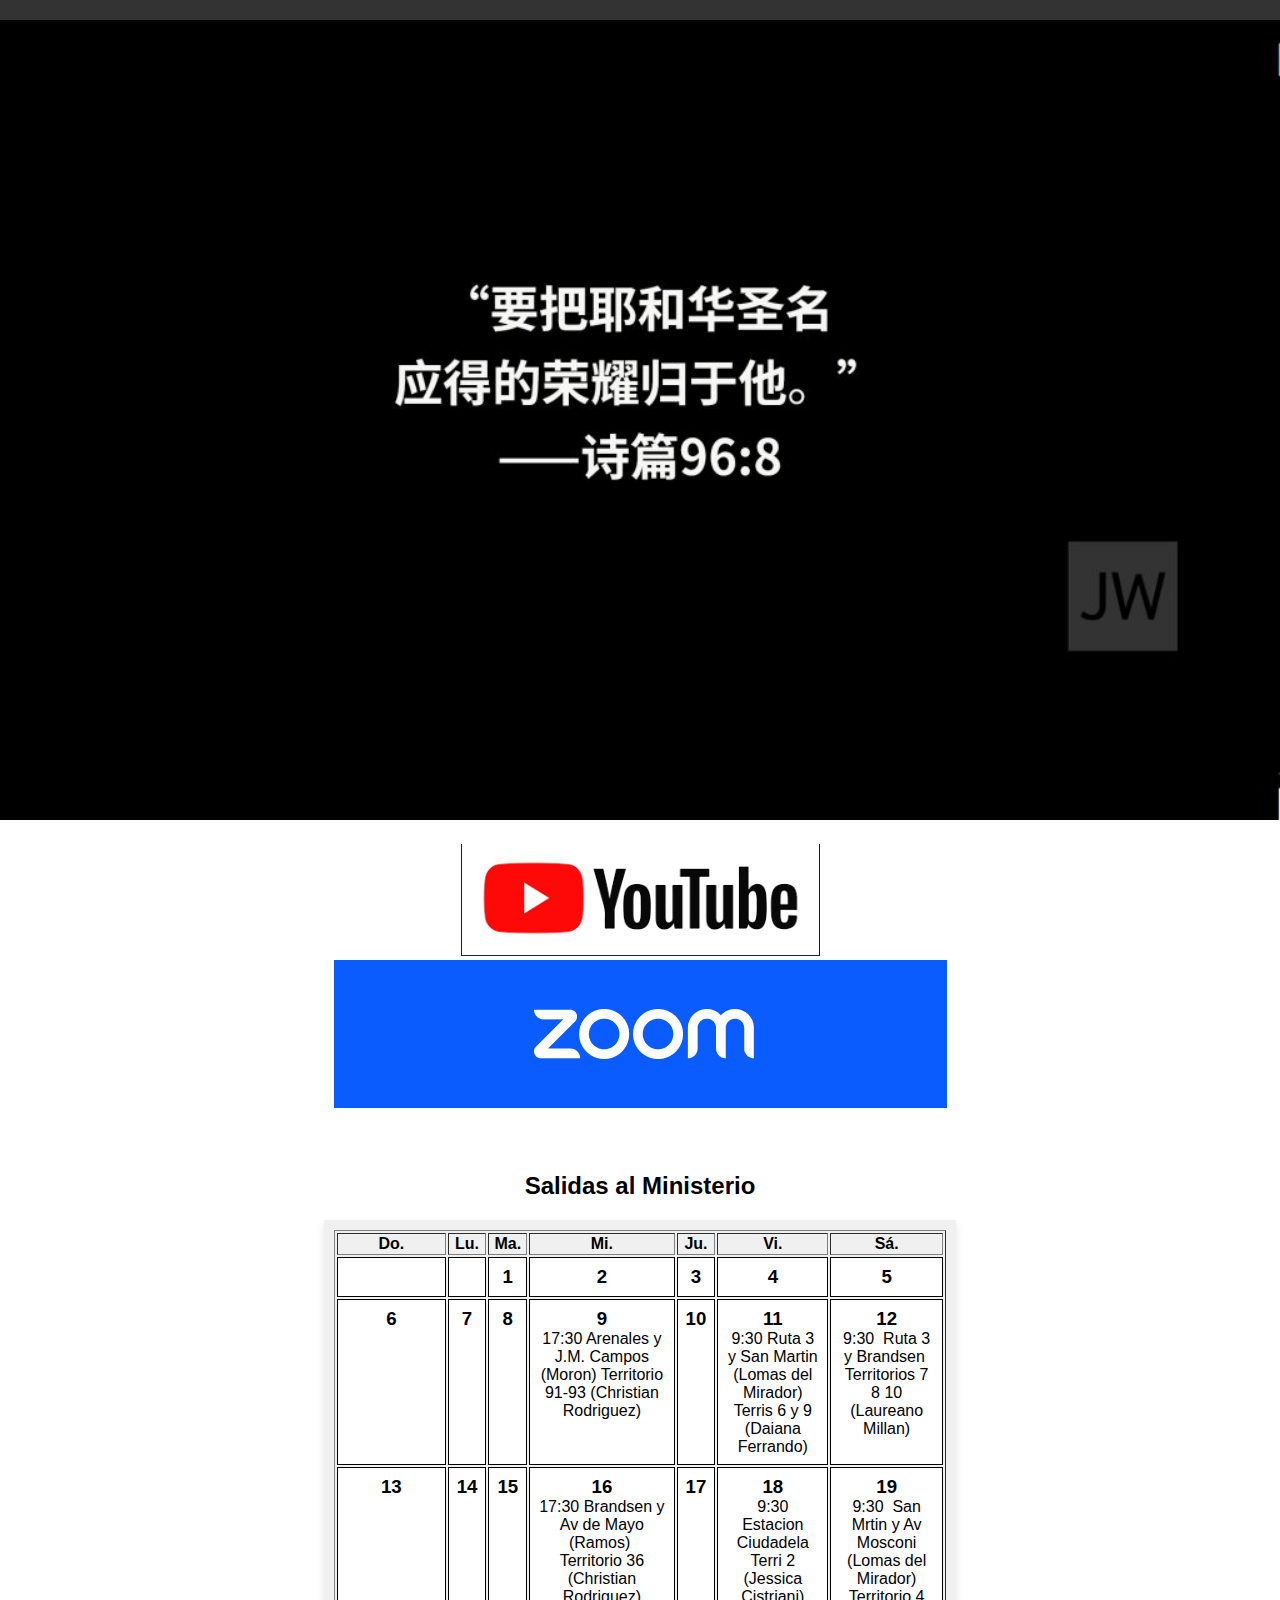
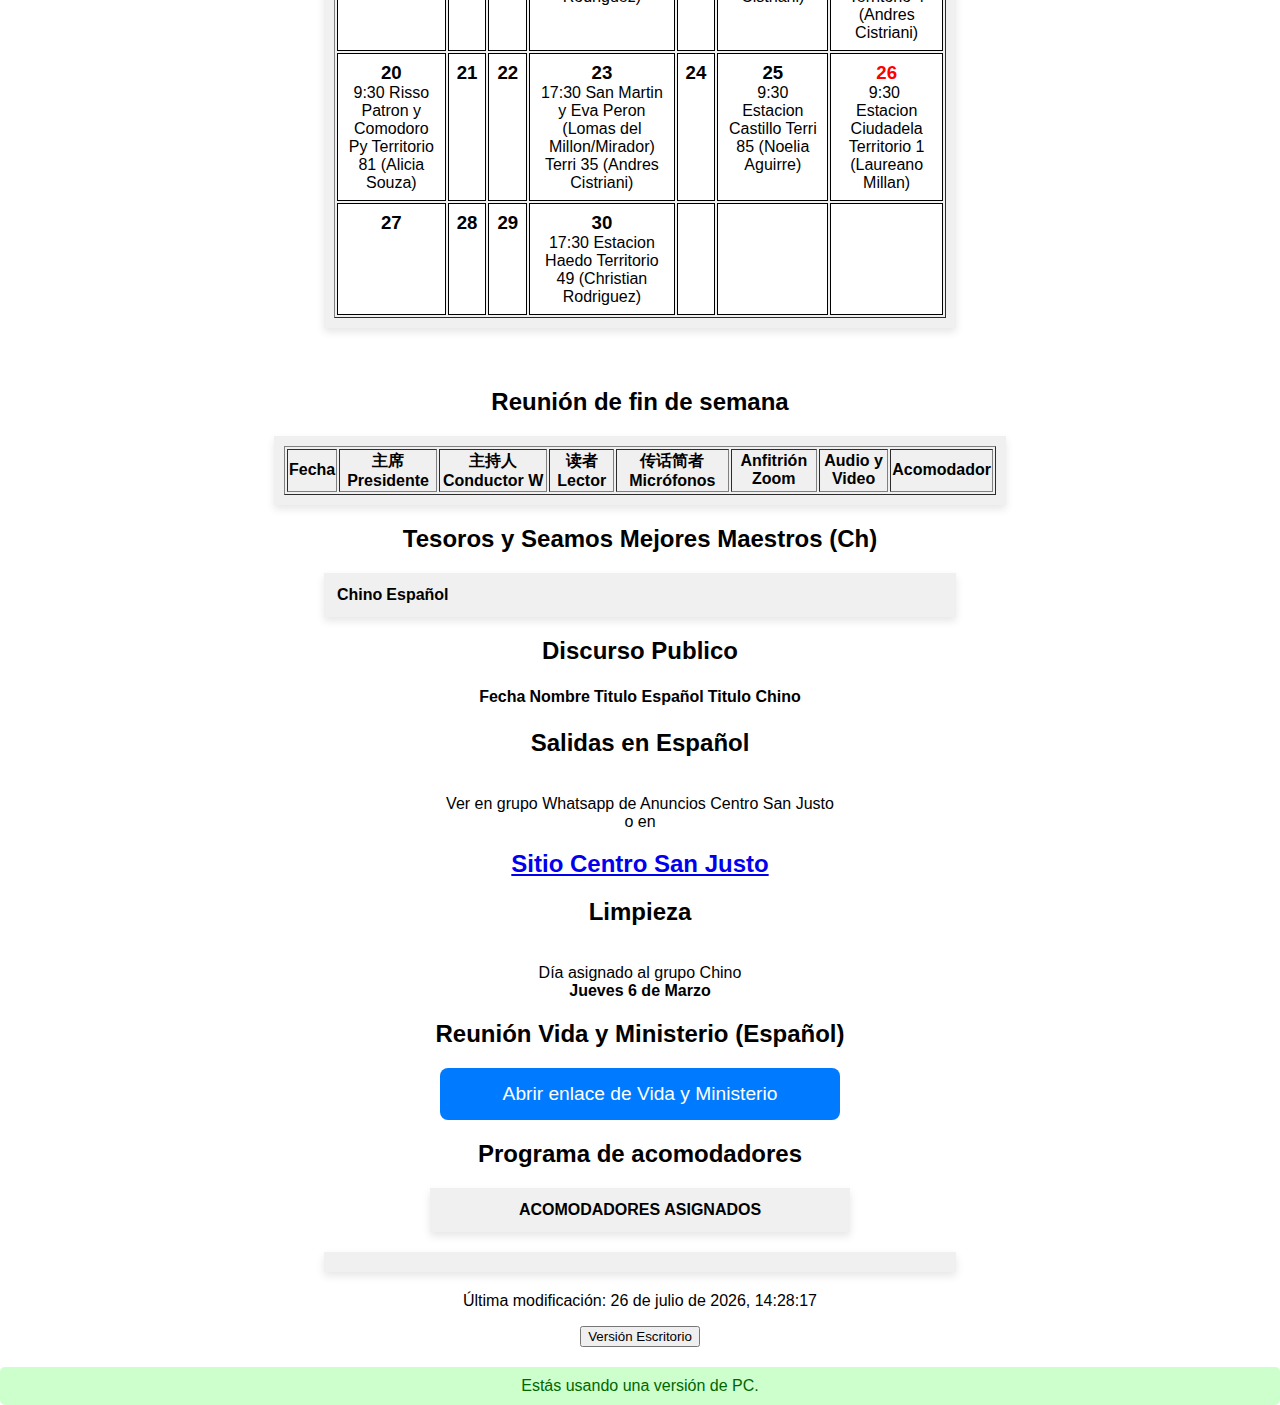
<file: index.html>
<!DOCTYPE html>
<html lang="es">
<head>
      <meta charset="UTF-8">
    <title>Tablero Grupo Chino San Justo</title>
    <link rel="stylesheet" href="estilos.css"> 
    <script src="script.js" defer></script>
</head>
<body>
    <header>
        <nav>
          <!-- Botón para móviles -->
          <div class="menu-toggle" id="mobile-menu">
            <span class="bar"></span>
            <span class="bar"></span>
            <span class="bar"></span>
          </div>
          <!-- Menú principal -->
          <ul class="nav-menu">
            <li class="dropdown">
              <a href="#" class="dropbtn">Menu <span class="arrow">▼</span></a>
              <ul class="dropdown-content">
                <li><a href="#salidas-ministerio">Salidas al ministerio</a></li>
                <li><a href="#reunion-fin-semana">Reunión de fin de semana</a></li>
                <li><a href="#tesoros-seamos-mejores">Tesoros y Seamos Mejores Maestros (Ch)</a></li>
                <li><a href="#discurso-domingo">Discurso Domingo</a></li>
                <li><a href="#limpieza">Arreglo de Limpieza</a></li>
                <li><a href="#salidas_sj">Salidas en Español</a></li>
                <li><a href="#reunion vida y ministerio SJ">Reunión entre semana español</a></li>
                <li><a href="#anuncios-mensajes-importantes">Anuncios y mensajes importantes</a></li>
                <li><a href="#acomodadores">Programa Acomodadores Este San Justo</a></li>
                <li><a href="#novedades">Novedades en el Sitio Web</a></li>
              </ul>
            </li>
          </ul>
        </nav>
      </header>

<!-- Code injected by live-server -->
<script>
	// <![CDATA[  <-- For SVG support
	if ('WebSocket' in window) {
		(function () {
			function refreshCSS() {
				var sheets = [].slice.call(document.getElementsByTagName("link"));
				var head = document.getElementsByTagName("head")[0];
				for (var i = 0; i < sheets.length; ++i) {
					var elem = sheets[i];
					var parent = elem.parentElement || head;
					parent.removeChild(elem);
					var rel = elem.rel;
					if (elem.href && typeof rel != "string" || rel.length == 0 || rel.toLowerCase() == "stylesheet") {
						var url = elem.href.replace(/(&|\?)_cacheOverride=\d+/, '');
						elem.href = url + (url.indexOf('?') >= 0 ? '&' : '?') + '_cacheOverride=' + (new Date().valueOf());
					}
					parent.appendChild(elem);
				}
			}
			var protocol = window.location.protocol === 'http:' ? 'ws://' : 'wss://';
			var address = protocol + window.location.host + window.location.pathname + '/ws';
			var socket = new WebSocket(address);
			socket.onmessage = function (msg) {
				if (msg.data == 'reload') window.location.reload();
				else if (msg.data == 'refreshcss') refreshCSS();
			};
			if (sessionStorage && !sessionStorage.getItem('IsThisFirstTime_Log_From_LiveServer')) {
				console.log('Live reload enabled.');
				sessionStorage.setItem('IsThisFirstTime_Log_From_LiveServer', true);
			}
		})();
	}
	else {
		console.error('Upgrade your browser. This Browser is NOT supported WebSocket for Live-Reloading.');
	}
	// ]]>
    </script>

    <script>

        // Función para detectar si es un dispositivo móvil
        function esDispositivoMovil() {
            // Verifica el ancho de la pantalla
            const esPantallaPequena = window.innerWidth <= 768;

            // Verifica el User Agent
            const userAgent = navigator.userAgent.toLowerCase();
            const esUserAgentMovil = /android|webos|iphone|ipad|ipod|blackberry|iemobile|opera mini/i.test(userAgent);

            // Retorna true si es un dispositivo móvil
            return esPantallaPequena || esUserAgentMovil;
        }

        // Función que se ejecuta al cargar la página
        function detectarDispositivo() {
        const mensaje = document.getElementById("mensaje");

        if (mensaje) { // Verifica si el elemento existe
            if (esDispositivoMovil()) {
                mensaje.textContent = "Estás usando un dispositivo Móvil.";
                mensaje.classList.add("movil"); // Aplica estilo para móvil
            } else {
                mensaje.textContent = "Estás usando una versión de PC.";
                mensaje.classList.add("pc"); // Aplica estilo para PC
            }
        }
    }

    // Ejecutar la función al cargar la página
    window.onload = detectarDispositivo;
    </script>

<img src="Texto 2025.jpg" alt="Texto del año" width="100%" height="100%">


    <div class="contenido-centrado">
        <a href="#discurso-domingo"><img src="youtube.png"></a>
        <br><a href="https://us02web.zoom.us/j/85723916731?pwd=waF77XpgVDcxSHEqWiTub34xWswrSM.1"><img src="zoom.png"></a>
    </div>

    <div class = "contenido-centrado">
        <section id="salidas-ministerio" align="center">
            <h2 id="tituloSalidasMinisterio">Salidas al Ministerio</h2>
                <div class="contenedor">
                    <table id="tablaSalidas" border="1">
                        <thead>
                            <tr>
                                <th>Do.</th>
                                <th>Lu.</th>
                                <th>Ma.</th>
                                <th>Mi.</th>
                                <th>Ju.</th>
                                <th>Vi.</th>
                                <th>Sá.</th>
                            </tr>
                        </thead>
                        <tbody>
                            <!-- Las filas se generarán dinámicamente aquí -->
                        </tbody>
                    </table>
                </div>

        </section>
    </div>


    <div>
        <section id="reunion-fin-de-semana">
            <h2>Reunión de fin de semana</h2>
            <div class="contenedor-reufinde">
                <div class="table-responsive">
                    <table id="reunion-fin-semana" border="1">
                        <thead>
                            <tr>
                                <th>Fecha</th>
                                <th>主席 Presidente</th>
                                <th>主持人 Conductor W</th>
                                <th>读者 Lector</th>
                                <th>传话简者 Micrófonos</th>
                                <th>Anfitrión Zoom</th>
                                <th>Audio y Video</th>
                                <th>Acomodador</th>
                            </tr>
                        </thead>
                        <tbody>
                            <!-- Las filas se generarán dinámicamente aquí -->
                        </tbody>
                    </table>
                </div>
            </div>
        </section>
    </div>    

        <section id="tesoros-seamos-mejores">
            <h2>Tesoros y Seamos Mejores Maestros (Ch)</h2>
            <div class="contenedor">
                <div class="table-responsive">
                    <table id="tablaTraducciones">
                        <thead>
                            <tr>
                                <th>Chino</th>
                                <th>Español</th>
                            </tr>
                        </thead>
                        <tbody>
                         <!-- Filas generadas dinámicamente acá desde https://docs.google.com/spreadsheets/d/1KFaMVX-JCW5SHX1H6qHy653xt4bxYXQbpcYqtVnB0zU/edit?gid=525900315#gid=525900315 -->  
                            <!-- Chequear si el <script src="script.js"></script> debe ir acá o no, está bien donde está -->
                        </tbody>
                    </table>
                </div>
            </div>
        </section>
        
 <!--borrar
 <script>
            document.addEventListener("DOMContentLoaded", function () {
                const textoGuardado = localStorage.getItem("discursoDomingo");
                if (textoGuardado) {
                    document.getElementById("contenidoDiscurso").innerText = textoGuardado;
                }
            });
        </script>-->

        <section id="discurso-domingo">
            <h2>Discurso Publico</h2>

            <table id="resultTable" align="center">
                <thead>
                    <tr>
                        <th>Fecha</th> <!-- Columna 1 -->
                        <th>Nombre</th> <!-- Columna 2 -->
                        <th>Titulo Español</th> <!-- Columna 7 -->
                        <th>Titulo Chino</th> <!-- Columna 8 -->
                    </tr>
                </thead>
                <tbody>
                    <!-- Aquí se mostrarán los datos -->
                </tbody>
            </table>
            
            <script>
                async function fetchData() {
                    const url = 'https://docs.google.com/spreadsheets/d/e/2PACX-1vTHYnzxtllhxt9-CuCrSVYGGi2Uht0f-n6CwdmpWn64EJ2xx-wtK63vFfm6t1KNpDqcsekhsDtTilYI/pubhtml?gid=91131297&single=true';
                    
                    // Realizar la solicitud para obtener la página HTML
                    const response = await fetch(url);
                    const html = await response.text();
            
                    // Crear un parser para convertir el HTML en un documento DOM
                    const parser = new DOMParser();
                    const doc = parser.parseFromString(html, 'text/html');
            
                    // Obtener todas las filas de la tabla (sin contar los encabezados)
                    const rows = doc.querySelectorAll('table tbody tr');
            
                    // Fecha objetivo (próximo domingo)
                    const today = new Date();
                    const dayOfWeek = today.getDay(); // 0 (domingo) a 6 (sábado)
                    const daysUntilNextSunday = dayOfWeek === 0 ? 0 : 7 - dayOfWeek;
                    const nextSunday = new Date(today);
                    nextSunday.setDate(today.getDate() + daysUntilNextSunday);
            
                    // Función para parsear la fecha en formato dd/mm/yyyy
                    function parseDate(dateStr) {
                        const [day, month, year] = dateStr.split('/').map(num => parseInt(num, 10));
                        return new Date(year, month - 1, day); // Convertimos a un objeto Date
                    }
            
                    // Limpiar el contenido del tbody antes de agregar nuevas filas
                    const tbody = document.querySelector('#resultTable tbody');
                    tbody.innerHTML = ''; // Limpiar el contenido existente
            
                    // Buscar la fila que corresponda al próximo domingo
                    let found = false;
                    rows.forEach(row => {
                        const cells = row.querySelectorAll('td'); // Obtener todas las celdas de la fila
                        const dateCell = cells[0]; // Columna 1: Fecha
                        const rowDateText = dateCell.innerText.trim();
                        
                        // Parsear la fecha desde la celda
                        const rowDate = parseDate(rowDateText);
            
                        // Comprobamos si la fecha se ha parseado correctamente
                        if (!isNaN(rowDate.getTime())) {
                            // Comparamos si la fecha corresponde al próximo domingo
                            if (rowDate.getFullYear() === nextSunday.getFullYear() &&
                                rowDate.getMonth() === nextSunday.getMonth() &&
                                rowDate.getDate() === nextSunday.getDate()) {
                                found = true;
            
                                // Crear una nueva fila con solo las columnas 1, 2, 7 y 8
                                const newRow = document.createElement('tr');
                                const columnsToShow = [0, 1, 6, 7]; // Índices de las columnas 1, 2, 7 y 8
            
                                columnsToShow.forEach(index => {
                                    const newCell = document.createElement('td');
                                    newCell.innerText = cells[index].innerText.trim();
                                    newRow.appendChild(newCell);
                                });
            
                                tbody.appendChild(newRow);
                            }
                        }
                    });
            
                    // Si no se encontró una fila con la fecha del próximo domingo, mostrar la primera fila de datos
                    if (!found && rows.length > 0) {
                        const firstRow = rows[0];
                        const cells = firstRow.querySelectorAll('td');
                        const newRow = document.createElement('tr');
                        const columnsToShow = [0, 1, 6, 7]; // Índices de las columnas 1, 2, 7 y 8
            
                        columnsToShow.forEach(index => {
                            const newCell = document.createElement('td');
                            newCell.innerText = cells[index].innerText.trim();
                            newRow.appendChild(newCell);
                        });
            
                        tbody.appendChild(newRow);
                    }
                }
            
                // Llamar a la función para obtener los datos al cargar la página
                fetchData();
            </script>

        <div id="comentarios">
            <!-- <div id="contenidoDiscurso">

            </div>
            <p id="resultado"></p> -->
            <!-- Añade los SDKs de Firebase 
                <script src="https://www.gstatic.com/firebasejs/10.7.1/firebase-app.js"></script>
                <script src="https://www.gstatic.com/firebasejs/10.7.1/firebase-firestore.js"></script>
        -->
                <!-- firebase <script>
                    // Configuración de Firebase (usa tus propios datos)
                    const firebaseConfig = {
                    apiKey: "AIzaSyCgCRBMOSEBbY5_ggDpoXOZirpxXqw5ldo",
                    authDomain: "datosconfe-ae7d3.firebaseapp.com",
                    projectId: "datosconfe-ae7d3",
                    storageBucket: "datosconfe-ae7d3.firebasestorage.app",
                    messagingSenderId: "107638334816",
                    appId: "1:107638334816:web:4105356d6456e43fa06a05"
                };

                    // Inicializar Firebase
                    const app = firebase.initializeApp(firebaseConfig);
                    const db = firebase.getFirestore(app);

                    // Recuperar datos al cargar la página
                    document.addEventListener("DOMContentLoaded", async () => {
                        try {
                            const docRef = firebase.doc(db, "conferencias", "ultima");
                            const docSnap = await firebase.getDoc(docRef);

                            if (docSnap.exists()) {
                                const data = docSnap.data();
                                document.getElementById("temaCaracteres").textContent = data.temaCaracteres;
                                document.getElementById("temaPinyin").textContent = data.temaPinyin;
                                document.getElementById("orador").textContent = data.orador;
                            } else {
                                console.log("No hay datos guardados.");
                            }
                        } catch (error) {
                            console.error("Error al recuperar datos:", error);
                        }
                    });
                </script>
        </section>


            <script>
                // Recuperar la URL de YouTube desde el almacenamiento local
                const urlYoutube = localStorage.getItem("youtubeURL");
        
                if (urlYoutube) {
                    document.getElementById("resultado").innerHTML = 
                        `<a href="${urlYoutube}" target="_blank">Ver por YouTube (disponible el mismo domingo)</a>`;
                } else {
                    document.getElementById("resultado").innerText = 
                        "El enlace no está disponible. Actualícelo desde la página preparada.";
                }
            </script> fin firebase -->
            </div>
        </section>  


        <section id="salidas_sj">
            <h2>Salidas en Español</h2>
            <br>Ver en grupo Whatsapp de Anuncios Centro San Justo
            <br>o en <h2><a href="https://www.centrosanjusto.ar">Sitio Centro San Justo</a></h2>
        </section>

        <section id="limpieza">
            <h2>Limpieza</h2>
            <br>Día asignado al grupo Chino
            <br><b>Jueves 6 de Marzo</b>
        </section>

<section id="reunion-vida-y-ministerio-sj">
    <h2>Reunión Vida y Ministerio (Español)</h2>



    <!-- Botón con estilo mejorado para dispositivos móviles -->
    <button class="responsive-button" onclick="openInNewTab()">Abrir enlace de Vida y Ministerio</button>

    <script>
        function openInNewTab() {
            window.open("https://www.centrosanjusto.ar/vida-y-ministerio-cristiano", "_blank");
        }
    </script>

    <style>
        /* Estilo del botón */
        .responsive-button {
            font-size: 1.2em; /* Aumenta el tamaño del texto */
            padding: 15px 20px; /* Incrementa el espacio interno */
            background-color: #007BFF; /* Color azul para el botón */
            color: white; /* Texto blanco */
            border: none; /* Sin bordes */
            border-radius: 8px; /* Bordes redondeados */
            cursor: pointer; /* Cambia el cursor al pasar sobre el botón */
            width: 100%; /* Botón se adapta al ancho del contenedor */
            max-width: 400px; /* Define un tamaño máximo para pantallas grandes */
            margin: 10px auto; /* Centra el botón horizontalmente */
            display: block; /* Asegura el comportamiento de bloque */
        }

        .responsive-button:hover {
            background-color: #0056b3; /* Cambia el color al pasar el cursor */
        }

        /* Ajustes para pantallas pequeñas */
        @media (max-width: 600px) {
            .responsive-button {
                font-size: 1.5em; /* Texto más grande en móviles */
                padding: 20px 25px; /* Más espacio en móviles */
            }
        }
    </style>
</section>

    <div id="screen-resolution"></div> <!-- Asegúrate de que este div esté presente -->
    <div id="device-type" style="margin-top: 20px; font-size: 18px; text-align: center;"></div>

    <script>
    function copyContent(element) {
        // Obtiene el contenido de la celda padre de la imagen
        const cellContent = element.parentElement.innerText;

        // Codifica el contenido para usar en una URL
        const whatsappMessage = encodeURIComponent(cellContent);

        // Abre WhatsApp con el mensaje listo para enviar
        const whatsappURL = `https://wa.me/?text=${whatsappMessage}`;
        window.open(whatsappURL, '_blank');
    }
    </script>

    <section id="anuncios-mensajes-importantes">
        <div class="marquesina">
            <h2></h2>
        </div>
        <p></p>
   </section>


    <div>
        <section  id="acomodadores">
            <h2> Programa de acomodadores</h2>
            <div class="contenedor-acom" align="center">
                <div class="table-responsive">
                    <table id="tablaAcomodadores">
                        <thead>
                            <tr text-type="bold"> 
                                <th>ACOMODADORES</th>
                                <th>ASIGNADOS</th>                                
                            </tr>
                        </thead>
                        <tbody>
                        <!-- Filas generadas dinámicamente acá desde https://docs.google.com/spreadsheets/d/1vtffzzrTnpc6Vb46WSXL96fglEetcDyKx8wrlp4XICg/edit?gid=0#gid=0 -->        
                        </tbody>   
                    </table>
                </div>
            </div>
        </section>
    </div>

    <div class="contenedor">    
        <section id="novedades">
            <!--
            <h2>Novedades del salidas-al-ministerio</h2>
                <br> Función compartir en la tabla de Salidas al ministerio.
                <br> <iframe width="560" height="315" src="https://www.youtube.com/embed/aEwiNmMjOXs?si=w3OL615yqvVtJpJS" title="YouTube video player" frameborder="0" allow="accelerometer; autoplay; clipboard-write; encrypted-media; gyroscope; picture-in-picture; web-share" referrerpolicy="strict-origin-when-cross-origin" allowfullscreen></iframe> -->
        </section>
    </div>

<!-- verificacion tabla dinamica -->

<section id="ultima-modificacion">
    <p>Última modificación: <span id="modificacion"></span></p>

    <script>
        // Obtiene la última fecha y hora de modificación del documento
        const ultimaModificacion = new Date(document.lastModified);
        
        // Formatea la fecha y hora
        const opciones = { 
            year: 'numeric', 
            month: 'long', 
            day: 'numeric', 
            hour: '2-digit', 
            minute: '2-digit', 
            second: '2-digit' 
        };
        const fechaFormateada = ultimaModificacion.toLocaleDateString('es-ES', opciones);

        // Inserta la fecha formateada en el elemento HTML
        document.getElementById("modificacion").textContent = fechaFormateada;
    </script>
</section>
<div class="switch-container">
    <button id="mobile-version" style="display:none;">Versión Móvil</button>
    <button id="desktop-version">Versión Escritorio</button>
</div>

          <!-- Agrega este div para mostrar el mensaje -->
    <div id="mensaje"></div>
    <script>
        // Función para detectar si es un dispositivo móvil
        function esDispositivoMovil() {
            // Verifica el ancho de la pantalla
            const esPantallaPequena = window.innerWidth <= 768;

            // Verifica el User Agent
            const userAgent = navigator.userAgent.toLowerCase();
            const esUserAgentMovil = /android|webos|iphone|ipad|ipod|blackberry|iemobile|opera mini/i.test(userAgent);

            // Retorna true si es un dispositivo móvil
            return esPantallaPequena || esUserAgentMovil;
        }

        // Función que se ejecuta al cargar la página
        function detectarDispositivo() {
            const mensaje = document.getElementById("mensaje");

            if (mensaje) { // Verifica si el elemento existe
                if (esDispositivoMovil()) {
                    mensaje.textContent = "Estás usando un dispositivo Móvil.";
                    mensaje.classList.add("movil"); // Aplica estilo para móvil
                } else {
                    mensaje.textContent = "Estás usando una versión de PC.";
                    mensaje.classList.add("pc"); // Aplica estilo para PC
            
            // Agregar clase "active" al menú en PC
            if (navMenu) {
                navMenu.classList.add("active");
            }
        }
    }
}

        // Ejecutar la función al cargar la página
        window.onload = detectarDispositivo;
    </script>

</body>
</html>
</file>
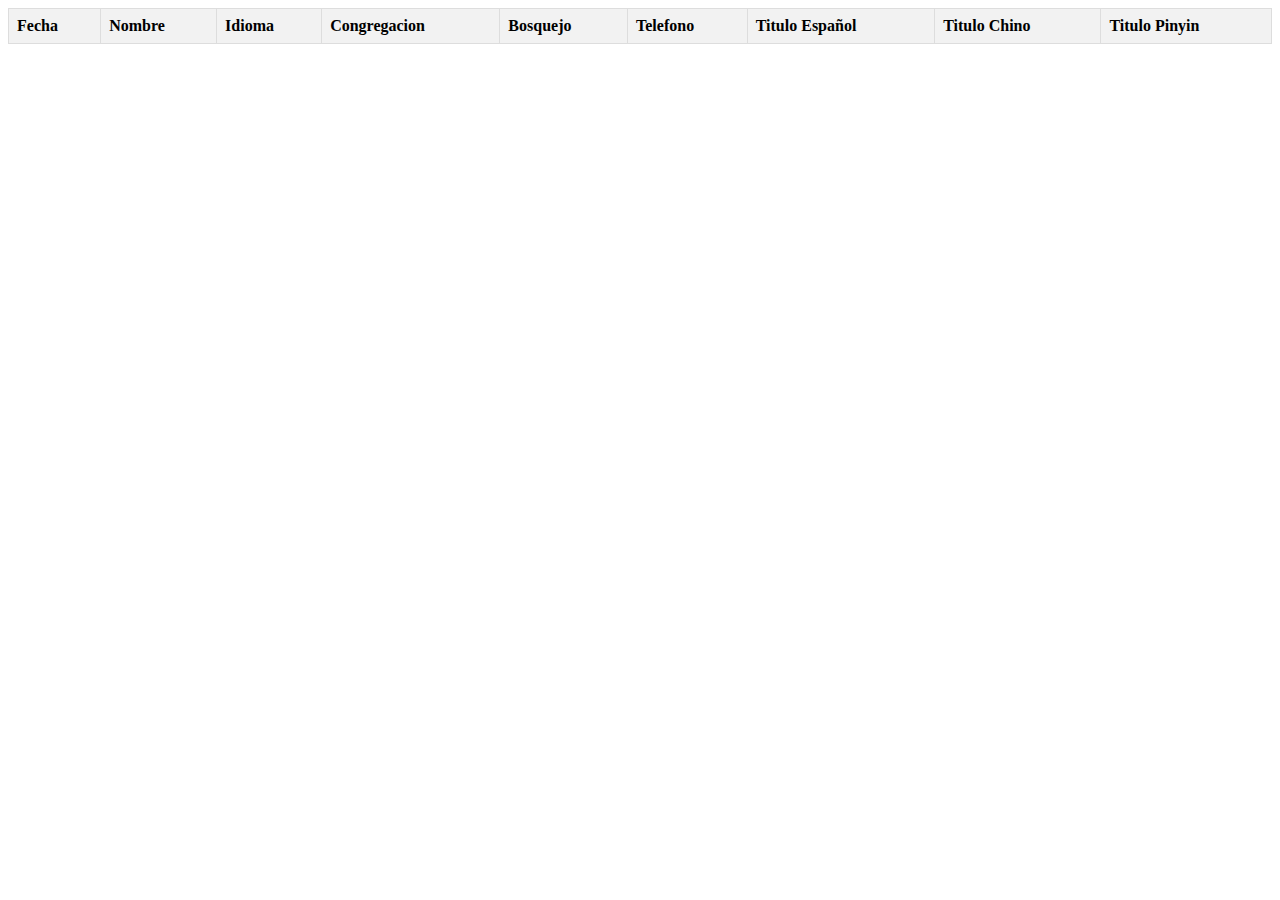
<file: confe copy.html>
<!DOCTYPE html>
<html lang="es">
<head>
    <meta charset="UTF-8">
    <meta name="viewport" content="width=device-width, initial-scale=1.0">
    <title>Obtener Datos de Google Sheets</title>
    <style>
        table {
            width: 100%;
            border-collapse: collapse;
        }
        th, td {
            border: 1px solid #ddd;
            padding: 8px;
            text-align: left;
        }
        th {
            background-color: #f2f2f2;
        }
    </style>
</head>
<body>

<table id="resultTable">
    <thead>
        <tr>
            <th>Fecha</th>
            <th>Nombre</th>
            <th>Idioma</th>
            <th>Congregacion</th>
            <th>Bosquejo</th>
            <th>Telefono</th>
            <th>Titulo Español</th>
            <th>Titulo Chino</th>
            <th>Titulo Pinyin</th>
        </tr>
    </thead>
    <tbody>
        <!-- Aquí se mostrarán los datos -->
    </tbody>
</table>

<script>
    async function fetchData() {
        const url = 'https://docs.google.com/spreadsheets/d/e/2PACX-1vTHYnzxtllhxt9-CuCrSVYGGi2Uht0f-n6CwdmpWn64EJ2xx-wtK63vFfm6t1KNpDqcsekhsDtTilYI/pubhtml?gid=91131297&single=true';
        
        // Realizar la solicitud para obtener la página HTML
        const response = await fetch(url);
        const html = await response.text();

        // Crear un parser para convertir el HTML en un documento DOM
        const parser = new DOMParser();
        const doc = parser.parseFromString(html, 'text/html');

        // Obtener todas las filas de la tabla (sin contar los encabezados)
        const rows = doc.querySelectorAll('table tbody tr');

        // Crear un array para almacenar los datos de la tabla
        const tableData = [];

        // Recorrer las filas y extraer los datos
        rows.forEach(row => {
            const cells = row.querySelectorAll('td');
            const rowData = [];
            cells.forEach(cell => {
                rowData.push(cell.innerText.trim());
            });
            tableData.push(rowData);
        });

        // Convertir los datos a un formato de constantes en JavaScript
        const jsContent = `// Este archivo se genera automáticamente
const TABLE_DATA = ${JSON.stringify(tableData, null, 2)};`;

        // Crear un archivo JavaScript con los datos
        const blob = new Blob([jsContent], { type: 'application/javascript' });
        const urlBlob = URL.createObjectURL(blob);

        // Crear un enlace para descargar el archivo
        const a = document.createElement('a');
        a.href = urlBlob;
        a.download = 'tableData.js';
        a.textContent = 'Descargar archivo con constantes';
        document.body.appendChild(a);

        console.log('Archivo tableData.js generado exitosamente.');
    }

    // Llamar a la función para obtener los datos al cargar la página
    fetchData();
</script>

</body>
</html>
</file>
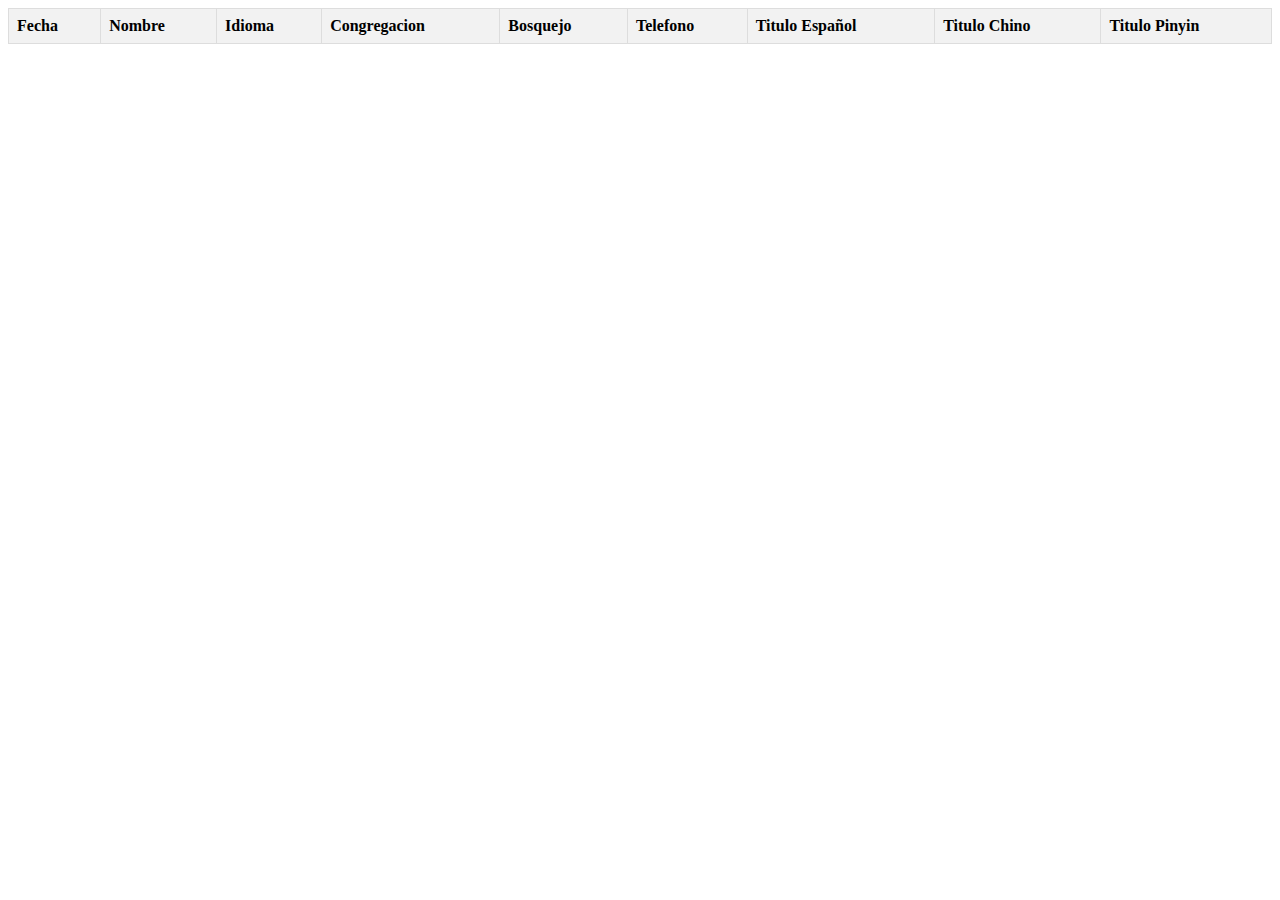
<file: confe.html>
<!DOCTYPE html>
<html lang="es">
<head>
    <meta charset="UTF-8">
    <meta name="viewport" content="width=device-width, initial-scale=1.0">
    <title>Obtener Datos de Google Sheets</title>
    <style>
        table {
            width: 100%;
            border-collapse: collapse;
        }
        th, td {
            border: 1px solid #ddd;
            padding: 8px;
            text-align: left;
        }
        th {
            background-color: #f2f2f2;
        }
    </style>
</head>
<body>

<table id="resultTable">
    <thead>
        <tr>
            <th>Fecha</th>
            <th>Nombre</th>
            <th>Idioma</th>
            <th>Congregacion</th>
            <th>Bosquejo</th>
            <th>Telefono</th>
            <th>Titulo Español</th>
            <th>Titulo Chino</th>
            <th>Titulo Pinyin</th>
        </tr>
    </thead>
    <tbody>
        <!-- Aquí se mostrarán los datos -->
    </tbody>
</table>

<script>
    async function fetchData() {
        const url = 'https://docs.google.com/spreadsheets/d/e/2PACX-1vTHYnzxtllhxt9-CuCrSVYGGi2Uht0f-n6CwdmpWn64EJ2xx-wtK63vFfm6t1KNpDqcsekhsDtTilYI/pubhtml?gid=91131297&single=true';
        
        // Realizar la solicitud para obtener la página HTML
        const response = await fetch(url);
        const html = await response.text();

        // Crear un parser para convertir el HTML en un documento DOM
        const parser = new DOMParser();
        const doc = parser.parseFromString(html, 'text/html');

        // Obtener todas las filas de la tabla (sin contar los encabezados)
        const rows = doc.querySelectorAll('table tbody tr');

        // Fecha objetivo (próximo domingo)
        const today = new Date();
        const dayOfWeek = today.getDay(); // 0 (domingo) a 6 (sábado)
        const daysUntilNextSunday = dayOfWeek === 0 ? 0 : 7 - dayOfWeek;
        const nextSunday = new Date(today);
        nextSunday.setDate(today.getDate() + daysUntilNextSunday);

        // Función para parsear la fecha en formato dd/mm/yyyy
        function parseDate(dateStr) {
            const [day, month, year] = dateStr.split('/').map(num => parseInt(num, 10));
            return new Date(year, month - 1, day); // Convertimos a un objeto Date
        }

        // Buscar la fila que corresponda al próximo domingo
        let found = false;
        rows.forEach(row => {
            const dateCell = row.querySelector('td'); // La primera celda contiene la fecha
            const rowDateText = dateCell.innerText.trim();
            
            // Parsear la fecha desde la celda
            const rowDate = parseDate(rowDateText);

            // Comprobamos si la fecha se ha parseado correctamente
            if (!isNaN(rowDate.getTime())) {
                // Comparamos si la fecha corresponde al próximo domingo
                if (rowDate.getFullYear() === nextSunday.getFullYear() &&
                    rowDate.getMonth() === nextSunday.getMonth() &&
                    rowDate.getDate() === nextSunday.getDate()) {
                    found = true;
                    const cells = row.querySelectorAll('td');
                    const tbody = document.querySelector('#resultTable tbody');
                    const newRow = document.createElement('tr');
                    cells.forEach(cell => {
                        const newCell = document.createElement('td');
                        newCell.innerText = cell.innerText.trim();
                        newRow.appendChild(newCell);
                    });
                    tbody.appendChild(newRow);
                }
            }
        });

        // Si no se encontró una fila con la fecha del próximo domingo, mostrar la primera fila de datos
        if (!found && rows.length > 0) {
            const firstRow = rows[0];
            const cells = firstRow.querySelectorAll('td');
            const tbody = document.querySelector('#resultTable tbody');
            const newRow = document.createElement('tr');
            cells.forEach(cell => {
                const newCell = document.createElement('td');
                newCell.innerText = cell.innerText.trim();
                newRow.appendChild(newCell);
            });
            tbody.appendChild(newRow);
        }
    }

    // Llamar a la función para obtener los datos al cargar la página

    const resultTableHTML = document.getElementById('resultTable').outerHTML;
    localStorage.setItem('confeTableHTML', resultTableHTML);
    
    fetchData();
</script>

</body>
</html>
</file>
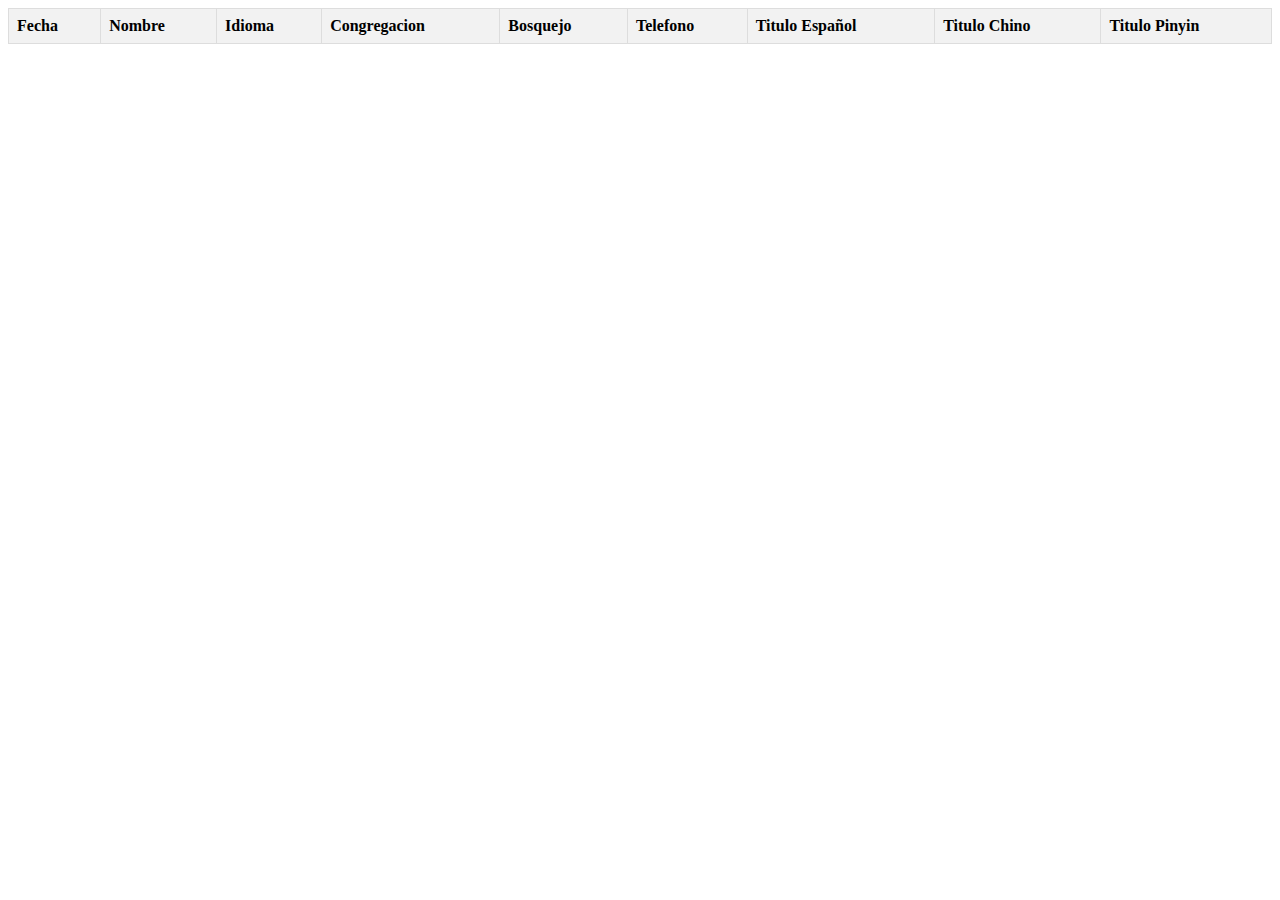
<file: index2.html>
<!DOCTYPE html>
<html lang="es">
<head>
    <meta charset="UTF-8">
    <meta name="viewport" content="width=device-width, initial-scale=1.0">
    <title>Mostrar Datos de confe.html</title>
    <style>
        table {
            width: 100%;
            border-collapse: collapse;
        }
        th, td {
            border: 1px solid #ddd;
            padding: 8px;
            text-align: left;
        }
        th {
            background-color: #f2f2f2;
        }
    </style>
</head>
<body>
    <div id="contenido-confe">
        <!-- Aquí se mostrará la tabla de confe.html -->
    </div>

    <script>
        // Obtener el HTML almacenado en localStorage
        const confeHTML = localStorage.getItem('confeTableHTML');

        if (confeHTML) {
            // Mostrar el HTML directamente
            document.getElementById('contenido-confe').innerHTML = confeHTML;
        } else {
            // Si no hay datos, mostrar un mensaje
            document.getElementById('contenido-confe').innerHTML = 
                '<p>No hay datos disponibles. Abre primero confe.html</p>';
        }
    </script>
</body>
</html>
</file>
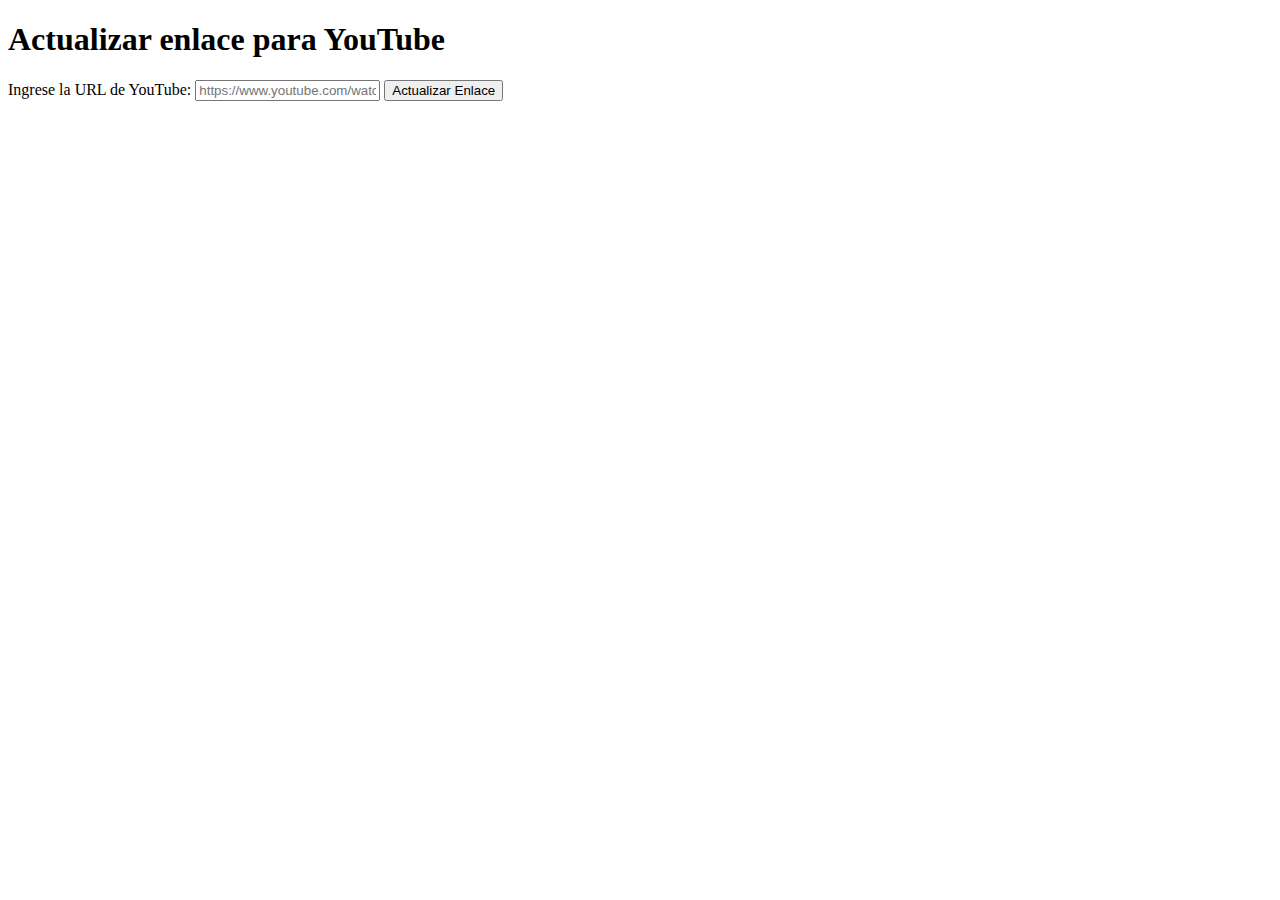
<file: linkYoutube.html>
<!DOCTYPE html>
<!DOCTYPE html>
<html lang="es">
<head>
    <meta charset="UTF-8">
    <title>Actualizar URL de YouTube</title>
</head>
<body>
    <h1>Actualizar enlace para YouTube</h1>
    <label for="urlYoutube">Ingrese la URL de YouTube:</label>
    <input type="text" id="urlYoutube" placeholder="https://www.youtube.com/watch?v=XXXX">
    <button onclick="generarEnlace()">Actualizar Enlace</button>
    <p id="resultado"></p>

    <script>
        function generarEnlace() {
            const urlYoutube = document.getElementById("urlYoutube").value;

            if (!urlYoutube) {
                alert("Por favor, ingrese una URL válida.");
                return;
            }

            // Guardar la URL en el almacenamiento local para compartir entre archivos
            localStorage.setItem("youtubeURL", urlYoutube);

            document.getElementById("resultado").innerHTML = 
                `<a href="index.html" target="_blank">Abrir index.html para ver el enlace actualizado</a>`;
        }
    </script>
</body>
</html>
</file>
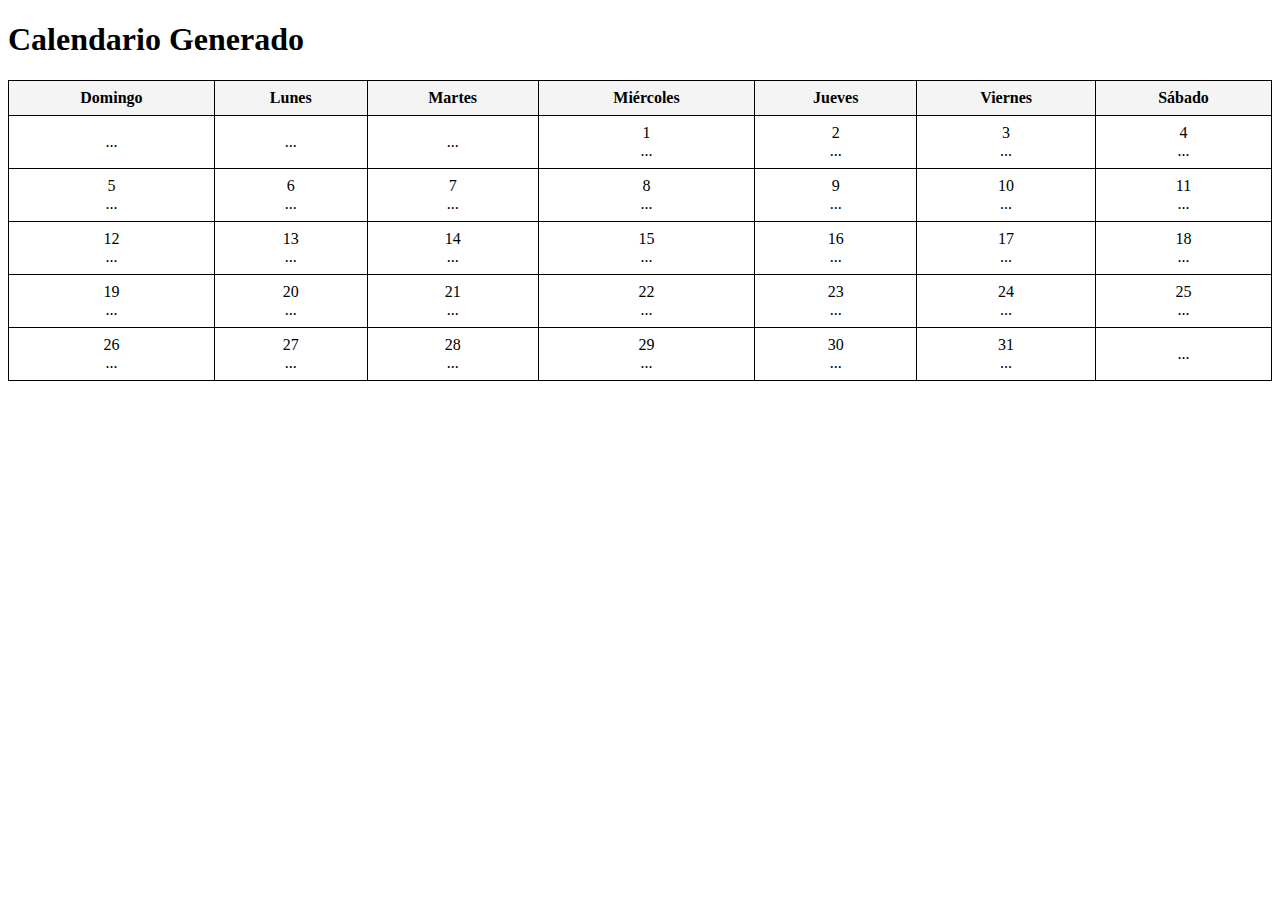
<file: prueba.html>
<!DOCTYPE html>
<html lang="es">
<head>
  <meta charset="UTF-8">
  <meta name="viewport" content="width=device-width, initial-scale=1.0">
  <title>Calendario HTML</title>
  <style>
    table {
      border-collapse: collapse;
      width: 100%;
    }
    th, td {
      border: 1px solid black;
      text-align: center;
      padding: 8px;
    }
    th {
      background-color: #f4f4f4;
    }
  </style>
</head>
<body>
  <h1>Calendario Generado</h1>
  <div id="calendario"></div>

  <script>
    function generarCalendario() {
      // Simulación del contenido del documento para pruebas
      const contenido = `
        15 Encargado: Christian Rodriguez 17:30hs Estación Ramos Terri 44,46
        17 Encargado: Debora Millan 9:30hs Estación Ciudadela Terri 1
        18 Encargado: Laureano Millan 9:45hs Jose Maria Paz y Bacacay (Ituzaingo) Terri 122
        19 Encargado: Rosana Gómez 10:00hs Av Luro y Ruiz de los Llanos (Laferrere) Terri 77
        22 Encargado: Christian Rodriguez 17:30hs Estación Ramos Terri 45
        24 Encargado: Daiana Ferrando 9:30hs Flia Ferrando Terri 92
        25 Encargado: Andres Cistriani 9:45hs Ruta 3 y Paso (Lomas del Mirador) Terri 5,6
        29 Encargado: Christian Rodriguez 17:30hs Estación Ramos Terri 47,48
        31 Encargado: Jessica Ferrando 9:30hs Arenales y Campos (Moron) Terri 91
      `;

      const diasSemana = ["Domingo", "Lunes", "Martes", "Miércoles", "Jueves", "Viernes", "Sábado"];
      let html = '<table>\n  <tr>\n';

      diasSemana.forEach(dia => html += `    <th>${dia}</th>\n`);
      html += '  </tr>\n  <tr>\n';

      const diaInicio = 3; // Miércoles como día de inicio
      let diaActual = 1;
      let columnaActual = 0;

      for (let i = 0; i < diaInicio; i++) {
        html += '    <td>...<br></td>\n';
        columnaActual++;
      }

      const regex = /^(\d+)\s+Encargado:\s+([\w\s]+)\s+(\d{2}:\d{2}hs)\s+([\w\s\(\)]+)\s+Terri\s+([\d,]+)/gm;
      let match;

      while (diaActual <= 31) {
        if ((match = regex.exec(contenido)) !== null && parseInt(match[1]) === diaActual) {
          html += `    <td class="day" data-day="${match[1]}">${match[1]}<br>Encargado: ${match[2]}<br>${match[3]}<br>${match[4]}<br>Terri ${match[5]}</td>\n`;
        } else {
          html += `    <td>${diaActual}<br>...<br></td>\n`;
        }
        columnaActual++;
        if (columnaActual % 7 === 0 && diaActual < 31) html += '  </tr>\n  <tr>\n';
        diaActual++;
      }

      while (columnaActual % 7 !== 0) {
        html += '    <td>...<br></td>\n';
        columnaActual++;
      }
      html += '  </tr>\n</table>';

      document.getElementById('calendario').innerHTML = html;
    }

    generarCalendario();
  </script>
</body>
</html>
</file>
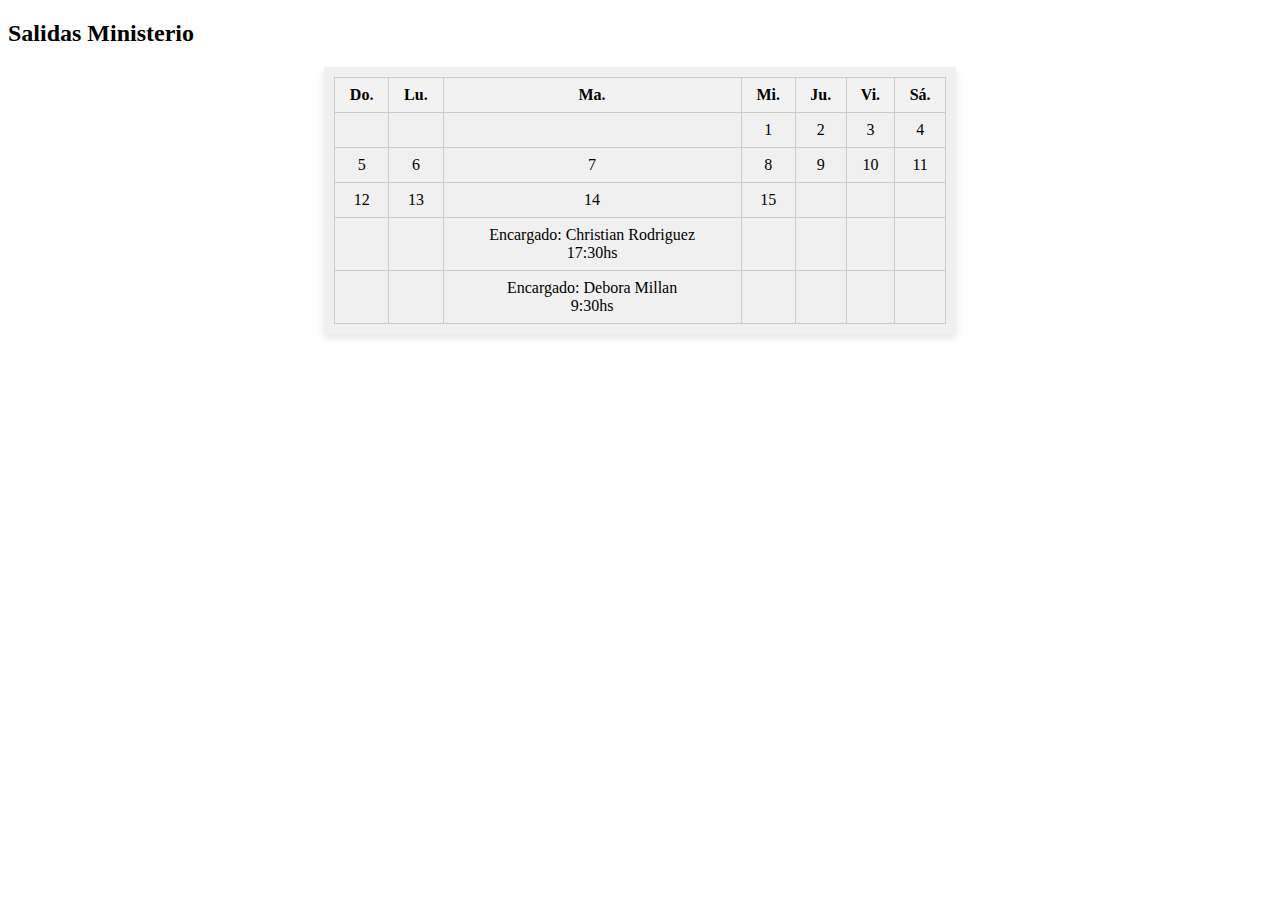
<file: salidas.html>
<!DOCTYPE html>
<html lang="es">
<head>
    <meta charset="UTF-8">
    <meta name="viewport" content="width=device-width, initial-scale=1.0">
    <title>Tabla de Salidas Ministerio</title>
    <style>
        /* Estilos para el contenedor */
        .contenedor {
            max-width: 612px;
            width: 100%;
            margin: 20px auto;
            padding: 10px;
            background-color: #f0f0f0;
            box-shadow: 0 4px 8px rgba(0, 0, 0, 0.1);
            display: block; /* Cambiado de flex a block */
        }

        /* Estilos para la tabla */
        table {
            width: 100%; /* Asegura que la tabla ocupe todo el ancho disponible */
            border-collapse: collapse; /* Hace que los bordes se unan */
        }

        th, td {
            padding: 8px; /* Añade espacio entre el texto y los bordes de las celdas */
            border: 1px solid #ccc; /* Añade bordes ligeros a las celdas */
            text-align: center; /* Centra el contenido en las celdas */
            word-wrap: break-word; /* Asegura que el texto largo se ajuste correctamente */
        }

        th {
            background-color: #f2f2f2; /* Fondo claro para las cabeceras */
            font-weight: bold;
        }

        /* Estilo para la fila destacada */
        .highlight-today {
            font-weight: bold;
            text-decoration: underline;
            border: 1px solid #000;
        }
    </style>
</head>
<body>
    <section id="salidas-ministerio">
        <h2 id="tituloSalidasMinisterio">Salidas Ministerio</h2>
        <div class="contenedor">
            <div class="table-responsive">
                <table>
                    <thead>
                        <tr>
                            <th>Do.</th>
                            <th>Lu.</th>
                            <th>Ma.</th>
                            <th>Mi.</th>
                            <th>Ju.</th>
                            <th>Vi.</th>
                            <th>Sá.</th>
                        </tr>
                    </thead>
                    <tbody>
                        <!-- Las filas serán generadas dinámicamente por el script -->
                    </tbody>
                </table>
            </div>
        </div>
    </section>

    <script>
        // Ejemplo de datos para probar la tabla
        const datos = [
            ["", "", "", "1", "2", "3", "4"],
            ["5", "6", "7", "8", "9", "10", "11"],
            ["12", "13", "14", "15", "", "", ""],
            ["", "", "Encargado: Christian Rodriguez\n17:30hs", "", "", "", ""],
            ["", "", "Encargado: Debora Millan\n9:30hs", "", "", "", ""],
            // Puedes agregar más filas según sea necesario
        ];

        // Función para generar las filas de la tabla
        const tbody = document.querySelector("tbody");
        datos.forEach(rowData => {
            const tr = document.createElement("tr");
            rowData.forEach(cellData => {
                const td = document.createElement("td");
                td.innerText = cellData || ""; // Si la celda está vacía, dejarla vacía
                tr.appendChild(td);
            });
            tbody.appendChild(tr);
        });
    </script>
</body>
</html>
</file>
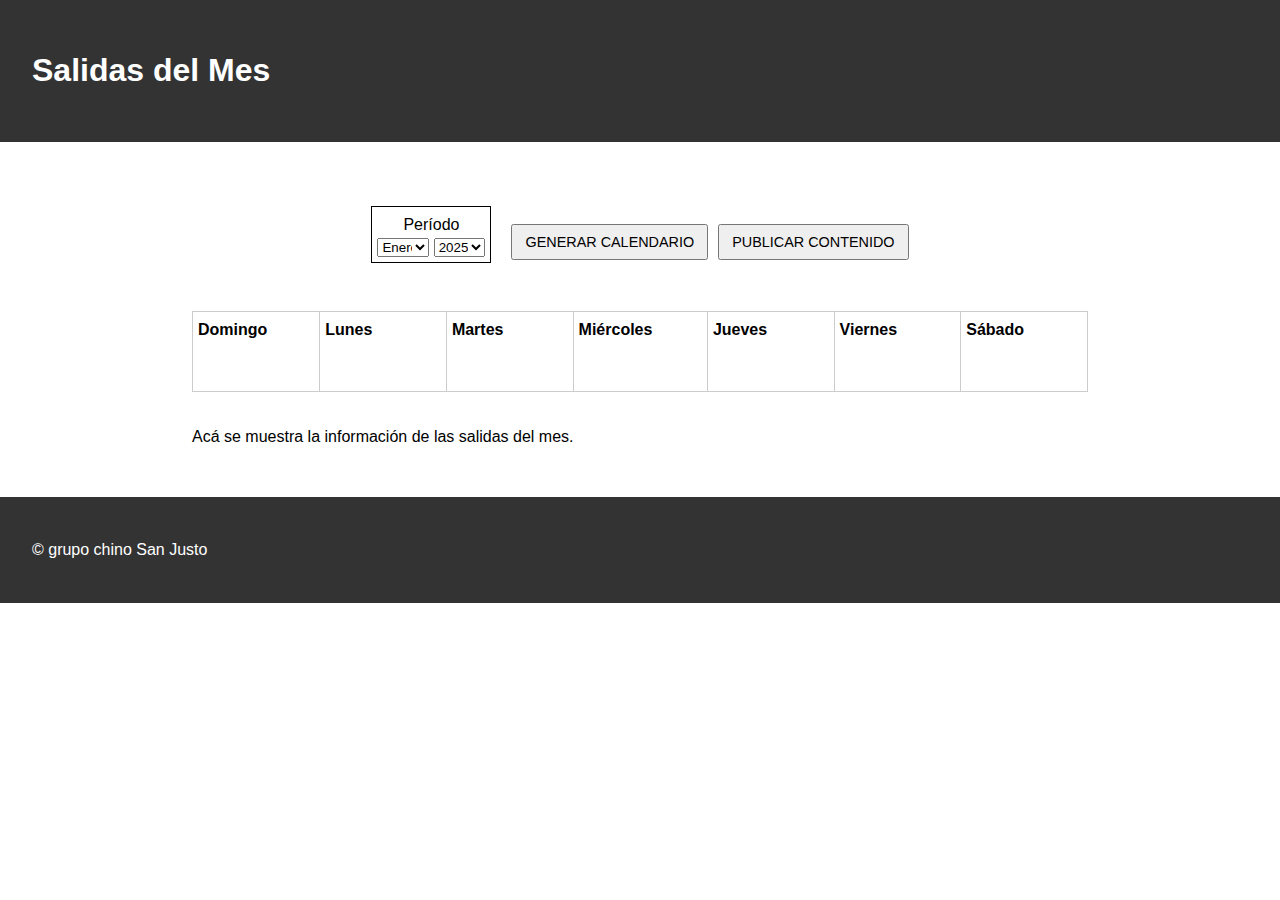
<file: salidamensual/salidasdelmes.html>
<!DOCTYPE html>
<html lang="es">
<head>
  <meta charset="UTF-8">
  <!-- Meta viewport para un diseño responsive -->
  <meta name="viewport" content="width=device-width, initial-scale=1.0">
  <title>Salidas del Mes en Chino</title>
  <!-- Vinculación a la hoja de estilos -->
  <link rel="stylesheet" href="estilosSalidaMensual.css">
</head>
<body>
  <header>
    <h1>Salidas del Mes</h1>
  </header>
  
  <main>
    <!-- Contenedor principal para los controles del calendario -->
    <div class="calendar-container">
      <!-- Recuadro de Período con menús desplegables -->
      <div class="period-box">
        <div class="period-title">Período</div>
        <div class="dropdowns">
          <select name="mes" id="mes">
            <option value="enero">Enero</option>
            <option value="febrero">Febrero</option>
            <option value="marzo">Marzo</option>
            <option value="abril">Abril</option>
            <option value="mayo">Mayo</option>
            <option value="junio">Junio</option>
            <option value="julio">Julio</option>
            <option value="agosto">Agosto</option>
            <option value="septiembre">Septiembre</option>
            <option value="octubre">Octubre</option>
            <option value="noviembre">Noviembre</option>
            <option value="diciembre">Diciembre</option>
          </select>
          <select name="anio" id="anio">
            <!-- Opciones de años del 2025 al 2040 -->
            <option value="2025">2025</option>
            <option value="2026">2026</option>
            <option value="2027">2027</option>
            <option value="2028">2028</option>
            <option value="2029">2029</option>
            <option value="2030">2030</option>
            <option value="2031">2031</option>
            <option value="2032">2032</option>
            <option value="2033">2033</option>
            <option value="2034">2034</option>
            <option value="2035">2035</option>
            <option value="2036">2036</option>
            <option value="2037">2037</option>
            <option value="2038">2038</option>
            <option value="2039">2039</option>
            <option value="2040">2040</option>
          </select>
        </div>
      </div>
      
      <!-- Contenedor para los botones -->
      <div class="button-box">
        <button id="generar">GENERAR CALENDARIO</button>
        <button id="publicar">PUBLICAR CONTENIDO</button>
      </div>
    </div>
    
    <!-- Contenedor para la tabla del calendario -->
    <div class="calendar-table-container">
       <table id="calendarTable" class="calendar-table">
        <thead>
          <tr>
            <th>Domingo</th>
            <th>Lunes</th>
            <th>Martes</th>
            <th>Miércoles</th>
            <th>Jueves</th>
            <th>Viernes</th>
            <th>Sábado</th>
          </tr>
        </thead>
        <tbody id="calendarBody">
          <!-- Aquí se generará dinámicamente el calendario -->
        </tbody>
      </table>
    </div>
    
    <!-- Otro contenido principal, si fuera necesario -->
    <p>Acá se muestra la información de las salidas del mes.</p>
  </main>
  
  <footer>
    <p>&copy; grupo chino San Justo</p>
  </footer>
  
  <!-- Vinculación al archivo JavaScript -->
  <script src="scriptsSalidaMensual.js"></script>
</body>
</html>
</file>
<file: estilos.css>
/* Estilos generales */
body {
    font-family: Arial, sans-serif;
    margin: 0;
    padding: 0;
    text-align: center;
    min-width: 1024px;
    overflow-x: scroll;
}

.contenido-centrado {
    max-width: 800px;
    margin: 0 auto;
    padding: 20px;
}

/* Estilos para el menú */
#menu ul {
    list-style-type: none;
    padding: 0;
    margin: 0;
}

#menu ul li {
    margin: 5px 0;
}

#menu ul li a {
    text-decoration: none;
    color: #333;
    display: block;
    padding: 10px;
    background-color: #f4f4f4;
    border-radius: 5px;
}

#menu ul li a:hover {
    background-color: #ddd;
}

/* Ocultar el menú inicialmente en dispositivos móviles */
@media (max-width: 768px) {
    #menu ul {
        display: none; /* Oculta la lista por defecto */
    }
    #menu ul.mostrar {
        display: block; /* Muestra la lista cuando tiene la clase "mostrar" */
    }
    #menu ul li:first-child {
        display: block; /* Siempre muestra el primer elemento (Menú) */
    }
}

/* Estilos para .movil y .pc */
.movil {
    background-color: #ffcccc; /* Fondo rojo claro para móvil */
    color: #cc0000; /* Texto rojo oscuro */
    padding: 10px;
    border-radius: 5px;
    margin-top: 20px;
}

.pc {
    background-color: #ccffcc; /* Fondo verde claro para PC */
    color: #006600; /* Texto verde oscuro */
    padding: 10px;
    border-radius: 5px;
    margin-top: 20px;
}

/* Estilos para tablas */
.th, td {
    border: 1px solid black;
    background-color: white;
    padding: 8px;
    width: auto;
    text-align: center;
    vertical-align: top;
    box-sizing: border-box;
}

.tabla-612 td {
    border: none;
    padding: 0;
    text-align: center;
    box-sizing: border-box;
}

.table {
    margin-bottom: 20px;
    table-layout: auto;
    width: 100%;
    border-collapse: collapse;
}

.table td, .table th {
    padding: 10px;
    text-align: center;
    border: 1px solid #ddd;
    box-sizing: border-box;
}

/* Estilos para imágenes */
.imagen2 {
    display: block;
    border: 0px;
    width: 100%;
    height: auto;
}

.imagen {
    width: 100%;
    height: auto;
    max-width: 100%;
}

/* Estilos para contenedores */
.contenedor {
    max-width: 612px;
    width: 100%;
    margin: 20px auto;
    padding: 10px;
    background-color: #f0f0f0;
    box-shadow: 0 4px 8px rgba(0, 0, 0, 0.1);
    display: block;
}

.contenedor-reufinde {
    max-width: 712px;
    width: 100%;
    margin: 20px auto;
    padding: 10px;
    background-color: #f0f0f0;
    box-shadow: 0 4px 8px rgba(0, 0, 0, 0.1);
    display: block;
}

.contenedor-acom {
    max-width: 400px;
    width: 100%;
    margin: 20px auto;
    padding: 10px;
    background-color: #f0f0f0;
    box-shadow: 0 4px 8px rgba(0, 0, 0, 0.1);
    display: block;
}

/* Estilos para la barra deslizable */
#version-toggle {
    position: fixed;
    bottom: 0;
    left: 0;
    width: 100%;
    background-color: #333;
    display: flex;
    justify-content: space-between;
    padding: 10px;
    box-shadow: 0 -2px 5px rgba(0, 0, 0, 0.2);
}

.toggle-btn {
    flex: 1;
    margin: 0 10px;
    padding: 10px;
    color: #fff;
    background-color: #4a90e2;
    border: none;
    border-radius: 5px;
    font-size: 16px;
    cursor: pointer;
    text-align: center;
    transition: background-color 0.3s;
}

.toggle-btn:hover {
    background-color: #357ab7;
}

/* Estilos para el número destacado */
.numero-destacado {
    font-weight: bold;
    font-size: calc(100% + 2pt);
}

/* Estilos para el día actual */
.dia-actual {
    color: red;
}

/* Estilos para la tabla de acomodadores */
.tableAcomodadores {
    margin-bottom: 20px;
    table-layout: auto;
    width: 350px;
    border-collapse: collapse;
}

#acomodadores .tableAcomodadores {
    width: 50%;
}

/* desde acá es para el menu desplegable */


header {
    background-color: #333;
    padding: 10px 20px;
  }
  
  nav {
    display: flex;
    justify-content: space-between;
    align-items: center;
  }
  
  /* Estilos del menú principal */
  .nav-menu {
    list-style: none;
    margin: 0;
    padding: 0;
    /* cambio flex por none */
    display: none;
  }
  
  .nav-menu li {
    position: relative;
  }
  
  .nav-menu li a {
    color: white;
    padding: 10px 20px;
    text-decoration: none;
    display: block;
    font-size: 28px;
  }
  
  /* Estilos del menú desplegable */
  .dropdown-content {
    display: none;
    position: absolute;
    background-color: #444;
    top: 100%;
    left: 0;
    min-width: 160px;
    z-index: 1;
  }
  
  .dropdown-content li a {
    padding: 10px;
    font-size: 28px;
  }
  
  .dropdown:hover .dropdown-content {
    display: block;
  }
  
  /* Estilos para dispositivos móviles */
  .menu-toggle {
    display: none;
    flex-direction: column;
    cursor: pointer;
  }
  
  .menu-toggle .bar {
    width: 25px;
    height: 3px;
    background-color: white;
    margin: 4px 0;
  }
  
  /* Responsive */
  @media (max-width: 768px) {
    .menu-toggle {
      display: flex;
    }
  
    .nav-menu {
      display: none;
      flex-direction: column;
      width: 90%;
    }
  
    .nav-menu.active {
      display: flex;
    }
  
    .dropdown-content {
      position: static;
    }
  }

  @media (max-width: 768px) {
    .dropdown-content a {
        font-size: 100px;
    }
}
</file>
<file: salidamensual/estilosSalidaMensual.css>
/* Estilos generales para todos los dispositivos */
* {
    box-sizing: border-box;
  }
  
  body {
    font-family: Arial, sans-serif;
    margin: 0;
    padding: 0;
    line-height: 1.6;
  }
  
  header, footer {
    background-color: #333;
    color: #fff;
    padding: 1rem;
    text-align: center;
  }
  
  main {
    padding: 1rem;
  }
  
  /* Recuadro de Período (aplicado en todas las resoluciones) */
  .period-box {
    border: 1px solid #000;  /* Línea de 1px negra */
    padding: 5px;
    text-align: center;
    width: 120px;
    margin-bottom: 1rem;
  }
  
  /* Estilos específicos para la versión desktop */
  @media screen and (min-width: 768px) {
    header, footer {
      text-align: left;
      padding: 1.5rem 2rem;
    }
    
    main {
      padding: 2rem;
      max-width: 960px;
      margin: 0 auto;
    }
    
    /* Contenedor principal para los controles */
    .calendar-container {
      display: flex;
      align-items: center;
      justify-content: center;
      gap: 20px;
      margin: 2rem auto;
    }
    
    /* Menús desplegables dispuestos lado a lado */
    .dropdowns {
      display: flex;
      justify-content: space-between;
    }
    
    .dropdowns select {
      width: 48%;  /* Cada uno ocupa aproximadamente la mitad del ancho del recuadro */
    }
    
    /* Contenedor para los botones */
    .button-box {
      display: flex;
      gap: 10px;
    }
    
    .button-box button {
      padding: 8px 12px;
      font-size: 0.9rem;
    }
  }
  
  /* Estilos para el contenedor de la tabla del calendario */
  .calendar-table-container {
    margin: 2rem auto;
    overflow-x: auto;
  }
  
  /* Tabla del calendario */
  .calendar-table {
    width: 100%;
    border-collapse: collapse;
  }
  
  .calendar-table th,
  .calendar-table td {
    border: 1px solid #ccc;
    padding: 5px;
    vertical-align: top;  /* Alinea el contenido hacia arriba */
    text-align: left;     /* Alinea el contenido a la izquierda */
    min-width: 80px;
    height: 80px;         /* Se puede ajustar según se requiera */
  }
  
  /* Estilos para el contenido interno de cada celda */
  .cell-content {
    display: block;
  }
  
  /* Día: primer línea con el número en negrita y con un tamaño 20% mayor */
  .cell-content .day-number {
    font-weight: bold;
    font-size: 1.2em; /* 20% mayor que 1em */
  }
  
  /* Las líneas editables (resto de la celda) */
  .cell-content .editable {
    font-size: 1em;
  }
</file>
